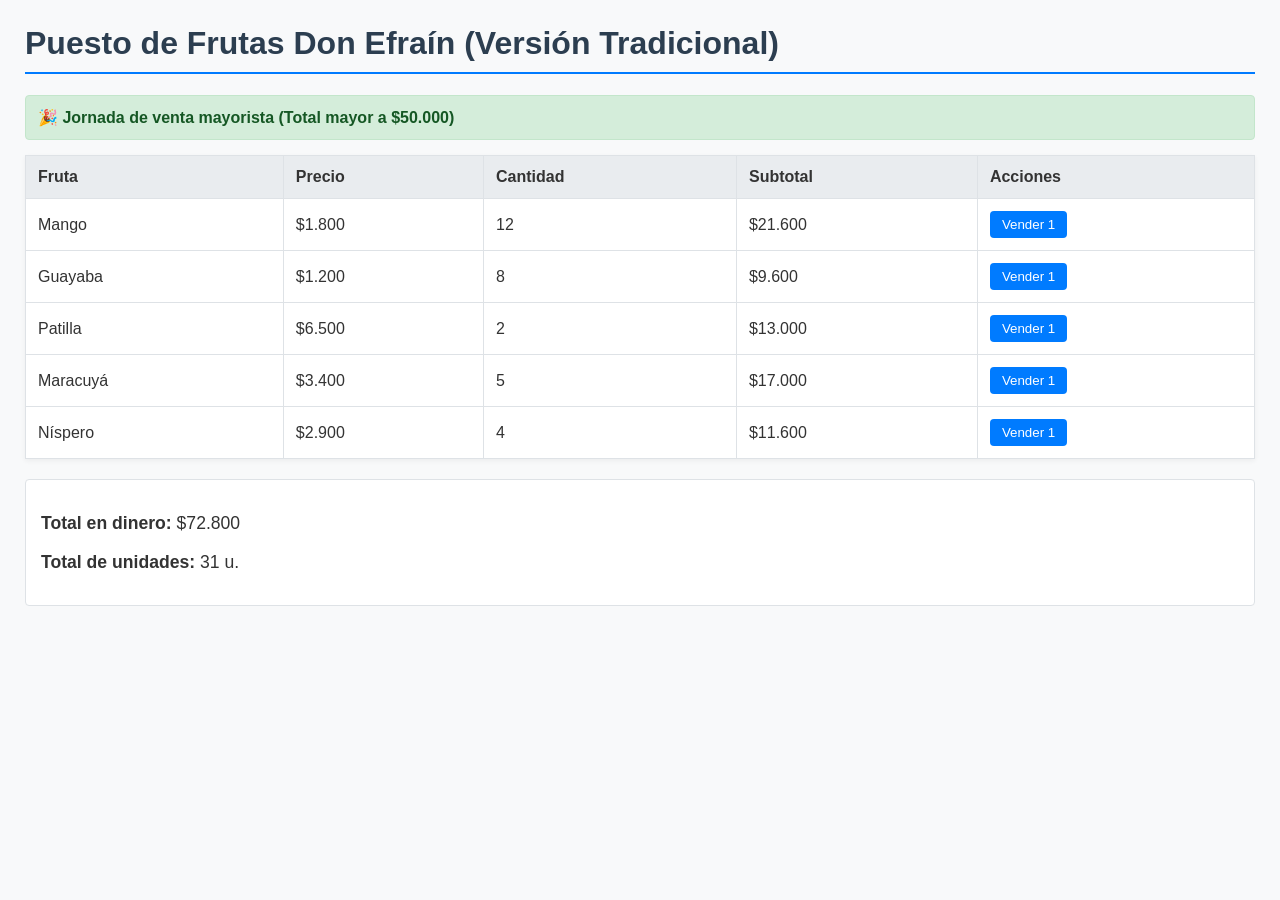
<file: frutas.html>
<!doctype html>
<html lang="es">
  <head>
    <meta charset="UTF-8" />
    <meta name="viewport" content="width=device-width, initial-scale=1" />
    <title>Puesto de Frutas Don Efraín - Versión Tradicional</title>
    <style>
      body {
        font-family: 'Segoe UI', Tahoma, Geneva, Verdana, sans-serif;
        margin: 25px;
        background-color: #f8f9fa;
        color: #333;
      }
      h1 {
        color: #2c3e50;
        border-bottom: 2px solid #007bff;
        padding-bottom: 10px;
      }
      table {
        width: 100%;
        border-collapse: collapse;
        margin-top: 15px;
        background: #fff;
        box-shadow: 0 2px 5px rgb(0 0 0 / 5%);
      }
      th,
      td {
        border: 1px solid #dee2e6;
        padding: 12px;
        text-align: left;
      }
      th {
        background-color: #e9ecef;
      }
      .alert {
        display: none;
        margin-bottom: 15px;
        padding: 12px;
        border: 1px solid #c3e6cb;
        border-radius: 4px;
        background-color: #d4edda;
        color: #155724;
        font-weight: bold;
      }
      .totales {
        margin-top: 20px;
        padding: 15px;
        border: 1px solid #dee2e6;
        border-radius: 4px;
        background: #fff;
        font-size: 1.1em;
      }
      button {
        padding: 6px 12px;
        border: 0;
        border-radius: 4px;
        background-color: #007bff;
        color: #fff;
        cursor: pointer;
      }
      button:hover {
        background-color: #0056b3;
      }
      button:disabled {
        background-color: #6c757d;
        cursor: not-allowed;
      }
    </style>
  </head>
  <body>
    <h1>Puesto de Frutas Don Efraín (Versión Tradicional)</h1>

    <div id="mensajeMayorista" class="alert">
      🎉 Jornada de venta mayorista (Total mayor a $50.000)
    </div>

    <table>
      <thead>
        <tr>
          <th>Fruta</th>
          <th>Precio</th>
          <th>Cantidad</th>
          <th>Subtotal</th>
          <th>Acciones</th>
        </tr>
      </thead>
      <tbody id="tablaCuerpo"></tbody>
    </table>

    <div class="totales">
      <p><strong>Total en dinero:</strong> $<span id="totalDinero">0</span></p>
      <p><strong>Total de unidades:</strong> <span id="totalUnidades">0</span> u.</p>
    </div>

    <script>
      const frutas = [
        { id: 1, nombre: 'Mango', precio: 1800, cantidad: 12 },
        { id: 2, nombre: 'Guayaba', precio: 1200, cantidad: 8 },
        { id: 3, nombre: 'Patilla', precio: 6500, cantidad: 2 },
        { id: 4, nombre: 'Maracuyá', precio: 3400, cantidad: 5 },
        { id: 5, nombre: 'Níspero', precio: 2900, cantidad: 4 },
      ];

      function renderizar() {
        const tbody = document.getElementById('tablaCuerpo');
        tbody.innerHTML = '';

        let totalDinero = 0;
        let totalUnidades = 0;

        frutas.forEach((fruta) => {
          const subtotal = fruta.precio * fruta.cantidad;
          totalDinero += subtotal;
          totalUnidades += fruta.cantidad;

          const fila = document.createElement('tr');
          fila.innerHTML = `
            <td>${fruta.nombre}</td>
            <td>$${fruta.precio.toLocaleString('es-CO')}</td>
            <td>${fruta.cantidad}</td>
            <td>$${subtotal.toLocaleString('es-CO')}</td>
            <td>
              <button onclick="vender(${fruta.id})" ${fruta.cantidad === 0 ? 'disabled' : ''}>
                Vender 1
              </button>
            </td>
          `;
          tbody.appendChild(fila);
        });

        document.getElementById('totalDinero').textContent = totalDinero.toLocaleString('es-CO');
        document.getElementById('totalUnidades').textContent = totalUnidades;
        document.getElementById('mensajeMayorista').style.display =
          totalDinero > 50000 ? 'block' : 'none';
      }

      function vender(id) {
        const fruta = frutas.find((item) => item.id === id);
        if (fruta && fruta.cantidad > 0) {
          fruta.cantidad--;
          renderizar();
        }
      }

      renderizar();
    </script>
  </body>
</html>
</file>
